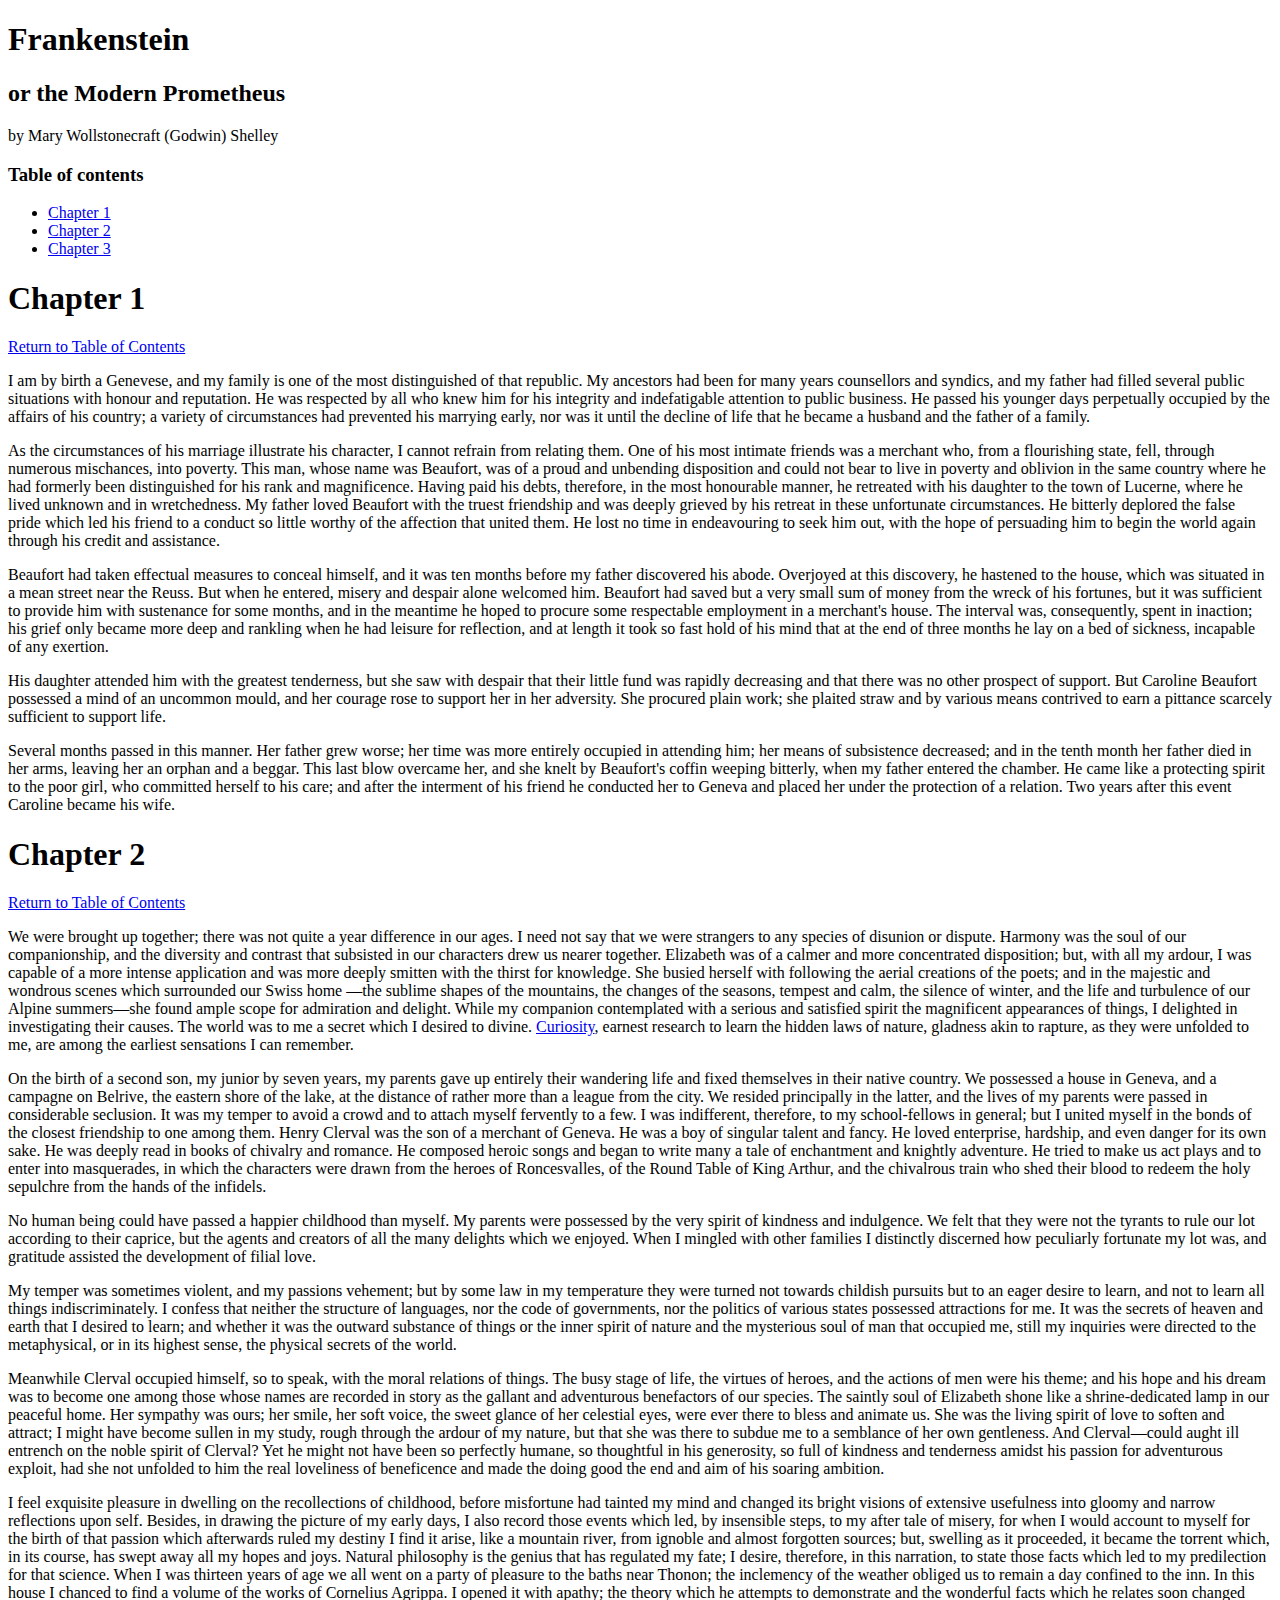
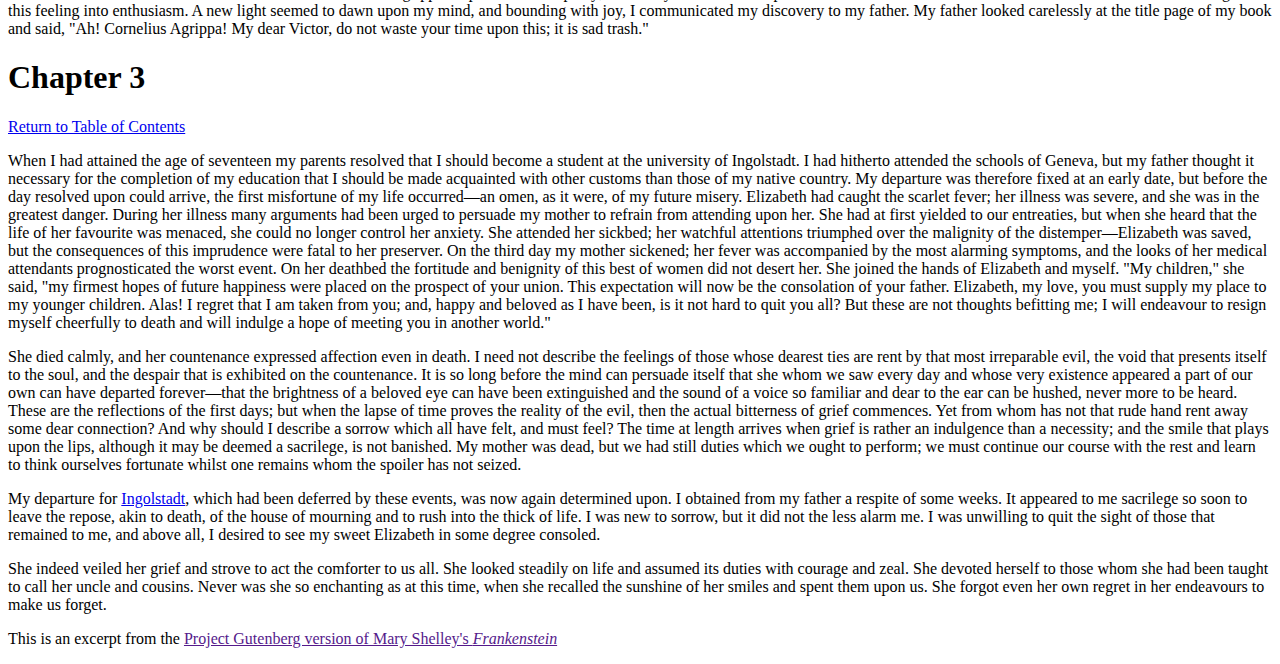
<file: index.html>
<!DOCTYPE html>

<html lang="en">

<head>
  <title>CSS Exercise.</title>
  <meta charset="utf-8">
  <link href="style.css" rel="stylesheet">
</head>

<body>

  <header>
    <h1>Frankenstein</h1>
    <h2>or the Modern Prometheus</h2>
    <p>by Mary Wollstonecraft (Godwin) Shelley</p>
  </header>

  <nav id="table-of-contents">
    <h3>Table of contents</h3>
    <ul>
      <li><a href="#chapter-1">Chapter 1</a></li>
      <li><a href="#chapter-2">Chapter 2</a></li>
      <li><a href="#chapter-3">Chapter 3</a></li>
    </ul>
  </nav>

  <main>
    <section id="chapter-1" class="chapter">
      <h1>Chapter 1</h1>
      <a href="#table-of-contents">Return to Table of Contents</a>

      <p>I am by birth a Genevese, and my family is one of the most distinguished of that republic. My ancestors had been for many years counsellors and syndics, and my father had filled several public situations with honour and reputation. He was respected by all who knew him for his integrity and indefatigable attention to public business. He passed his younger days perpetually occupied by the affairs of his country; a variety of circumstances had prevented his marrying early, nor was it until the decline of life that he became a husband and the father of a family.</p>

      <p>As the circumstances of his marriage illustrate his character, I cannot refrain from relating them. One of his most intimate friends was a merchant who, from a flourishing state, fell, through numerous mischances, into poverty. This man, whose name was Beaufort, was of a proud and unbending disposition and could not bear to live in poverty and oblivion in the same country where he had formerly been distinguished for his rank and magnificence. Having paid his debts, therefore, in the most honourable manner, he retreated with his daughter to the town of Lucerne, where he lived unknown and in wretchedness. My father loved Beaufort with the truest friendship and was deeply grieved by his retreat in these unfortunate circumstances. He bitterly deplored the false pride which led his friend to a conduct so little worthy of the affection that united them. He lost no time in endeavouring to seek him out, with the hope of persuading him to begin the world again through his credit and assistance.</p>

      <p>Beaufort had taken effectual measures to conceal himself, and it was ten months before my father discovered his abode. Overjoyed at this discovery, he hastened to the house, which was situated in a mean street near the Reuss. But when he entered, misery and despair alone welcomed him. Beaufort had saved but a very small sum of money from the wreck of his fortunes, but it was sufficient to provide him with sustenance for some months, and in the meantime he hoped to procure some respectable employment in a merchant's house. The interval was, consequently, spent in inaction; his grief only became more deep and rankling when he had leisure for reflection, and at length it took so fast hold of his mind that at the end of three months he lay on a bed of sickness, incapable of any exertion.</p>

      <p>His daughter attended him with the greatest tenderness, but she saw with despair that their little fund was rapidly decreasing and that there was no other prospect of support. But Caroline Beaufort possessed a mind of an uncommon mould, and her courage rose to support her in her adversity. She procured plain work; she plaited straw and by various means contrived to earn a pittance scarcely sufficient to support life.</p>

      <p>Several months passed in this manner. Her father grew worse; her time was more entirely occupied in attending him; her means of subsistence decreased; and in the tenth month her father died in her arms, leaving her an orphan and a beggar. This last blow overcame her, and she knelt by Beaufort's coffin weeping bitterly, when my father entered the chamber. He came like a protecting spirit to the poor girl, who committed herself to his care; and after the interment of his friend he conducted her to Geneva and placed her under the protection of a relation. Two years after this event Caroline became his wife.</p>
    </section>

    <section id="chapter-2" class="chapter">
      <h1 >Chapter 2</h1>
      <a href="#table-of-contents">Return to Table of Contents</a>

      <p>We were brought up together; there was not quite a year difference in our ages. I need not say that we were strangers to any species of disunion or dispute. Harmony was the soul of our companionship, and the diversity and contrast that subsisted in our characters drew us nearer together. Elizabeth was of a calmer and more concentrated disposition; but, with all my ardour, I was capable of a more intense application and was more deeply smitten with the thirst for knowledge. She busied herself with following the aerial creations of the poets; and in the majestic and wondrous scenes which surrounded our Swiss home —the sublime shapes of the mountains, the changes of the seasons, tempest and calm, the silence of winter, and the life and turbulence of our Alpine summers—she found ample scope for admiration and delight. While my companion contemplated with a serious and satisfied spirit the magnificent appearances of things, I delighted in investigating their causes. The world was to me a secret which I desired to divine. <a href="https://twitter.com/MarsCuriosity?ref_src=twsrc%5Egoogle%7Ctwcamp%5Eserp%7Ctwgr%5Eauthor">Curiosity</a>, earnest research to learn the hidden laws of nature, gladness akin to rapture, as they were unfolded to me, are among the earliest sensations I can remember.</p>

      <p>On the birth of a second son, my junior by seven years, my parents gave up entirely their wandering life and fixed themselves in their native country. We possessed a house in Geneva, and a campagne on Belrive, the eastern shore of the lake, at the distance of rather more than a league from the city. We resided principally in the latter, and the lives of my parents were passed in considerable seclusion. It was my temper to avoid a crowd and to attach myself fervently to a few. I was indifferent, therefore, to my school-fellows in general; but I united myself in the bonds of the closest friendship to one among them. Henry Clerval was the son of a merchant of Geneva. He was a boy of singular talent and fancy. He loved enterprise, hardship, and even danger for its own sake. He was deeply read in books of chivalry and romance. He composed heroic songs and began to write many a tale of enchantment and knightly adventure. He tried to make us act plays and to enter into masquerades, in which the characters were drawn from the heroes of Roncesvalles, of the Round Table of King Arthur, and the chivalrous train who shed their blood to redeem the holy sepulchre from the hands of the infidels.</p>

      <p>No human being could have passed a happier childhood than myself. My parents were possessed by the very spirit of kindness and indulgence. We felt that they were not the tyrants to rule our lot according to their caprice, but the agents and creators of all the many delights which we enjoyed. When I mingled with other families I distinctly discerned how peculiarly fortunate my lot was, and gratitude assisted the development of filial love.</p>

      <p>My temper was sometimes violent, and my passions vehement; but by some law in my temperature they were turned not towards childish pursuits but to an eager desire to learn, and not to learn all things indiscriminately. I confess that neither the structure of languages, nor the code of governments, nor the politics of various states possessed attractions for me. It was the secrets of heaven and earth that I desired to learn; and whether it was the outward substance of things or the inner spirit of nature and the mysterious soul of man that occupied me, still my inquiries were directed to the metaphysical, or in its highest sense, the physical secrets of the world.</p>

      <p>Meanwhile Clerval occupied himself, so to speak, with the moral relations of things. The busy stage of life, the virtues of heroes, and the actions of men were his theme; and his hope and his dream was to become one among those whose names are recorded in story as the gallant and adventurous benefactors of our species. The saintly soul of Elizabeth shone like a shrine-dedicated lamp in our peaceful home. Her sympathy was ours; her smile, her soft voice, the sweet glance of her celestial eyes, were ever there to bless and animate us. She was the living spirit of love to soften and attract; I might have become sullen in my study, rough through the ardour of my nature, but that she was there to subdue me to a semblance of her own gentleness. And Clerval—could aught ill entrench on the noble spirit of Clerval? Yet he might not have been so perfectly humane, so thoughtful in his generosity, so full of kindness and tenderness amidst his passion for adventurous exploit, had she not unfolded to him the real loveliness of beneficence and made the doing good the end and aim of his soaring ambition.</p>

      <p>I feel exquisite pleasure in dwelling on the recollections of childhood, before misfortune had tainted my mind and changed its bright visions of extensive usefulness into gloomy and narrow reflections upon self. Besides, in drawing the picture of my early days, I also record those events which led, by insensible steps, to my after tale of misery, for when I would account to myself for the birth of that passion which afterwards ruled my destiny I find it arise, like a mountain river, from ignoble and almost forgotten sources; but, swelling as it proceeded, it became the torrent which, in its course, has swept away all my hopes and joys. Natural philosophy is the genius that has regulated my fate; I desire, therefore, in this narration, to state those facts which led to my predilection for that science. When I was thirteen years of age we all went on a party of pleasure to the baths near Thonon; the inclemency of the weather obliged us to remain a day confined to the inn. In this house I chanced to find a volume of the works of Cornelius Agrippa. I opened it with apathy; the theory which he attempts to demonstrate and the wonderful facts which he relates soon changed this feeling into enthusiasm. A new light seemed to dawn upon my mind, and bounding with joy, I communicated my discovery to my father. My father looked carelessly at the title page of my book and said, "Ah! Cornelius Agrippa! My dear Victor, do not waste your time upon this; it is sad trash."</p>



    </section>

    <section id="chapter-3" class="chapter">
      <h1 >Chapter 3</h1>
      <a href="#table-of-contents">Return to Table of Contents</a>

      <p>When I had attained the age of seventeen my parents resolved that I should become a student at the university of Ingolstadt. I had hitherto attended the schools of Geneva, but my father thought it necessary for the completion of my education that I should be made acquainted with other customs than those of my native country. My departure was therefore fixed at an early date, but before the day resolved upon could arrive, the first misfortune of my life occurred—an omen, as it were, of my future misery. Elizabeth had caught the scarlet fever; her illness was severe, and she was in the greatest danger. During her illness many arguments had been urged to persuade my mother to refrain from attending upon her. She had at first yielded to our entreaties, but when she heard that the life of her favourite was menaced, she could no longer control her anxiety. She attended her sickbed; her watchful attentions triumphed over the malignity of the distemper—Elizabeth was saved, but the consequences of this imprudence were fatal to her preserver. On the third day my mother sickened; her fever was accompanied by the most alarming symptoms, and the looks of her medical attendants prognosticated the worst event. On her deathbed the fortitude and benignity of this best of women did not desert her. She joined the hands of Elizabeth and myself. "My children," she said, "my firmest hopes of future happiness were placed on the prospect of your union. This expectation will now be the consolation of your father. Elizabeth, my love, you must supply my place to my younger children. Alas! I regret that I am taken from you; and, happy and beloved as I have been, is it not hard to quit you all? But these are not thoughts befitting me; I will endeavour to resign myself cheerfully to death and will indulge a hope of meeting you in another world."</p>

      <p>She died calmly, and her countenance expressed affection even in death. I need not describe the feelings of those whose dearest ties are rent by that most irreparable evil, the void that presents itself to the soul, and the despair that is exhibited on the countenance. It is so long before the mind can persuade itself that she whom we saw every day and whose very existence appeared a part of our own can have departed forever—that the brightness of a beloved eye can have been extinguished and the sound of a voice so familiar and dear to the ear can be hushed, never more to be heard. These are the reflections of the first days; but when the lapse of time proves the reality of the evil, then the actual bitterness of grief commences. Yet from whom has not that rude hand rent away some dear connection? And why should I describe a sorrow which all have felt, and must feel? The time at length arrives when grief is rather an indulgence than a necessity; and the smile that plays upon the lips, although it may be deemed a sacrilege, is not banished. My mother was dead, but we had still duties which we ought to perform; we must continue our course with the rest and learn to think ourselves fortunate whilst one remains whom the spoiler has not seized.</p>

      <p>My departure for <a href="https://en.wikipedia.org/wiki/Ingolstadt">Ingolstadt</a>, which had been deferred by these events, was now again determined upon. I obtained from my father a respite of some weeks. It appeared to me sacrilege so soon to leave the repose, akin to death, of the house of mourning and to rush into the thick of life. I was new to sorrow, but it did not the less alarm me. I was unwilling to quit the sight of those that remained to me, and above all, I desired to see my sweet Elizabeth in some degree consoled.</p>

      <p>She indeed veiled her grief and strove to act the comforter to us all. She looked steadily on life and assumed its duties with courage and zeal. She devoted herself to those whom she had been taught to call her uncle and cousins. Never was she so enchanting as at this time, when she recalled the sunshine of her smiles and spent them upon us. She forgot even her own regret in her endeavours to make us forget.</p>


    </section>
  </main>

  <footer>
<p>This is an excerpt from the <a href="">Project Gutenberg version of Mary Shelley's <em>Frankenstein</em></a></p>
  </footer>

</body>

</html>
</file>
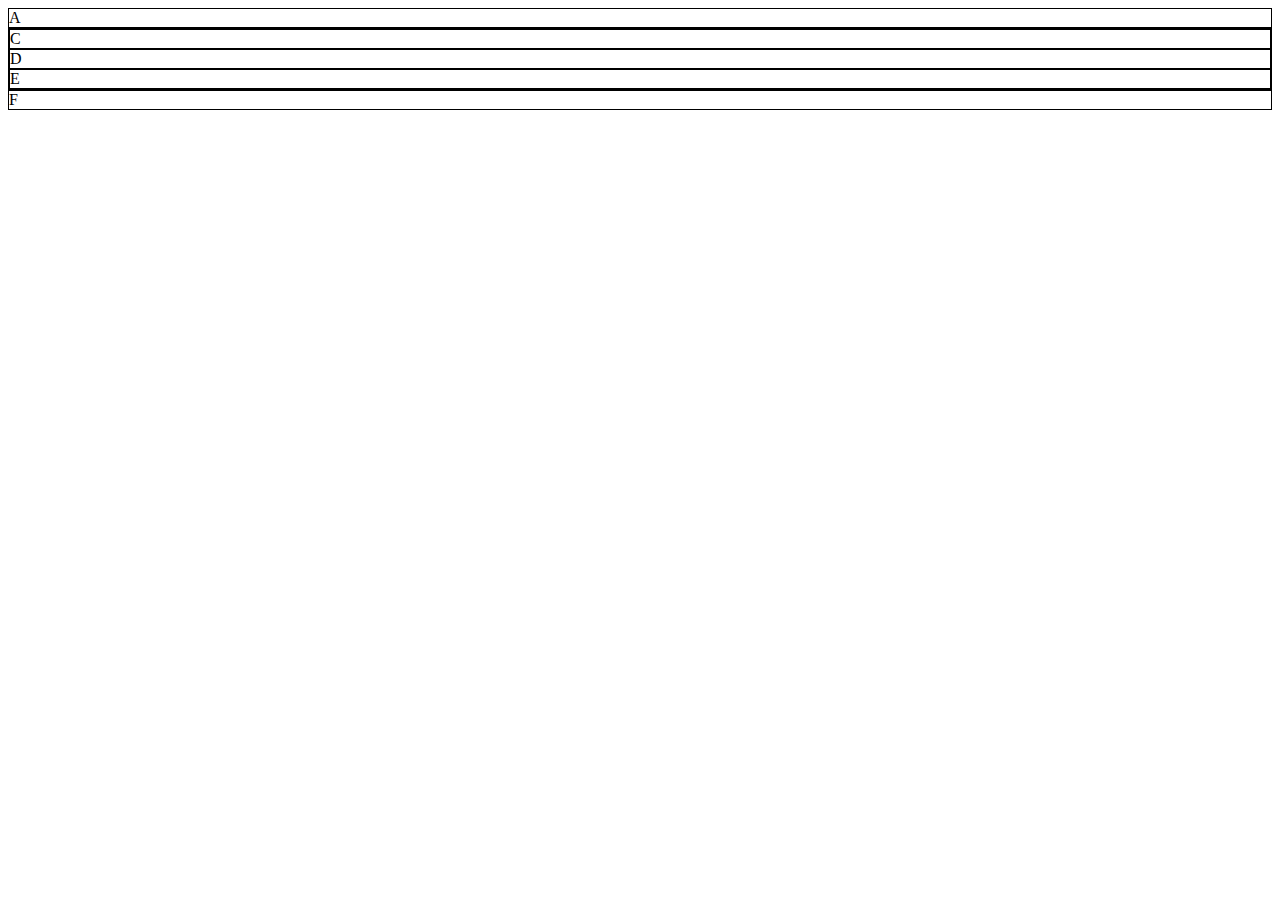
<file: part-2.html>
<!DOCTYPE! html>

<html>
<head>
<title>Part 2: CSS Layout</title>
<link href="part-2.css" rel="stylesheet">
</head>
<body>

<div class="A">A</div>

<div class="B">
  <div class="C">C</div>
  <div class="D">D</div>
  <div class="E">E</div>
</div>

<div class="F">F</div>

</body>
</html>
</file>
<file: style.css>
/* Add your styles here */
</file>
<file: part-2.css>
div {
  border: 1px solid #000;
}

/* Add your styles here */
</file>
